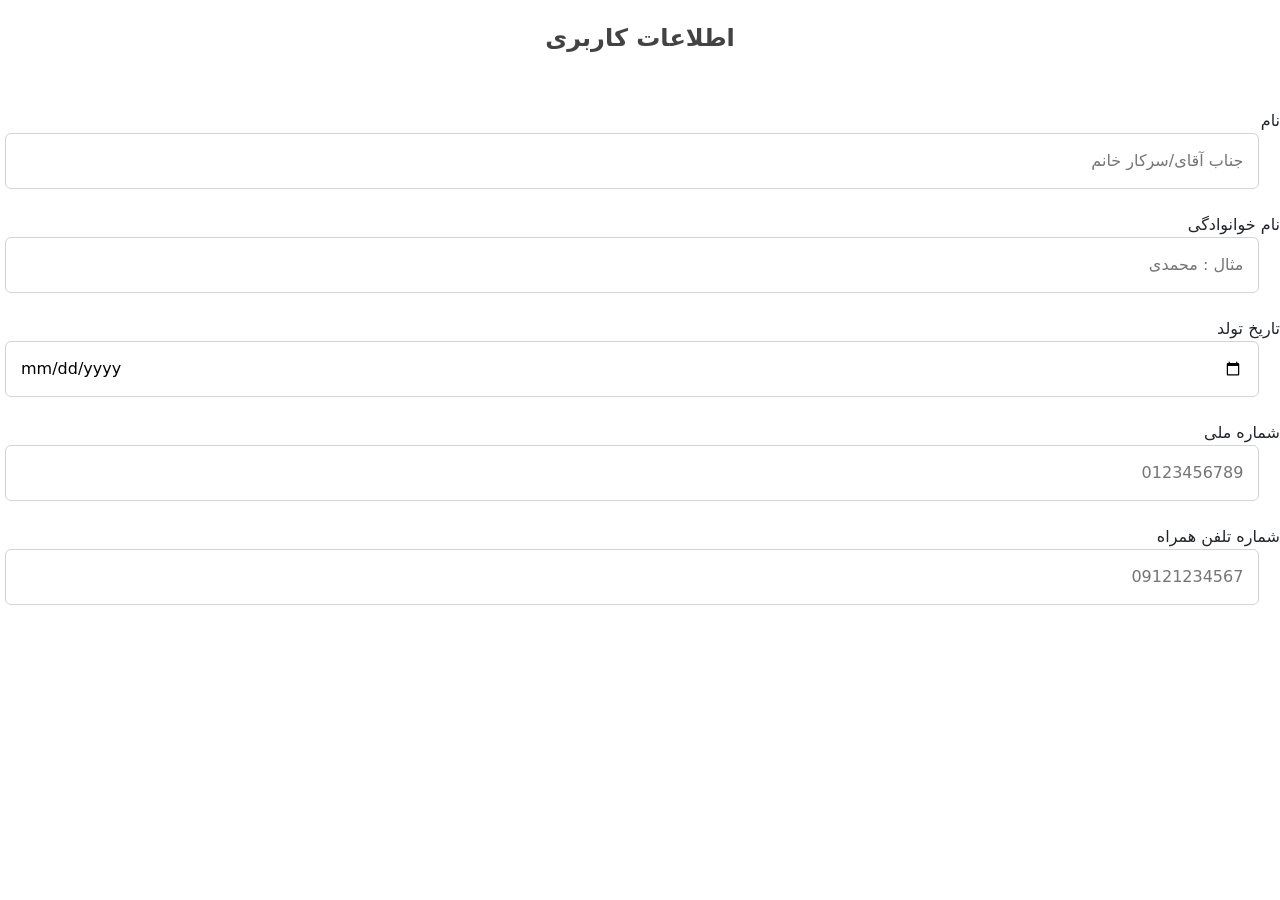
<file: ek.html>
<!DOCTYPE html>
<html>
<head>
  <link rel="stylesheet" href="Style.css">
  <link rel="icon" href="https://encrypted-tbn0.gstatic.com/images?q=tbn:ANd9GcS9KPwzZ_kR2o37KOhPEPBbx8H2edkI_36AkjOvDMjIQQ&s">
  <title> اطلاعات کاربری</title>
  <!-- bootstrap -->
       <link href="https://cdn.jsdelivr.net/npm/bootstrap@5.3.8/dist/css/bootstrap.min.css" rel="stylesheet" integrity="sha384-sRIl4kxILFvY47J16cr9ZwB07vP4J8+LH7qKQnuqkuIAvNWLzeN8tE5YBujZqJLB" crossorigin="anonymous">
<script src="https://cdn.jsdelivr.net/npm/@popperjs/core@2.11.8/dist/umd/popper.min.js" integrity="sha384-I7E8VVD/ismYTF4hNIPjVp/Zjvgyol6VFvRkX/vR+Vc4jQkC+hVqc2pM8ODewa9r" crossorigin="anonymous"></script>
<script src="https://cdn.jsdelivr.net/npm/bootstrap@5.3.8/dist/js/bootstrap.min.js" integrity="sha384-G/EV+4j2dNv+tEPo3++6LCgdCROaejBqfUeNjuKAiuXbjrxilcCdDz6ZAVfHWe1Y" crossorigin="anonymous"></script>
<!-- ! -->
  <meta charset="UTF-8">
    <meta name="viewport" content="width=device-width, initial-scale=1.0" />
  <meta name="description" content="اپلیکیشن هدا">
</head>
<body>
<br>
<h4 style="text-align: center; font-weight: 700;color: rgb(67, 67, 67);">اطلاعات کاربری</h4>
<br>
<br>
<label class="g1">نام </label>
<br>
<input  class="inp1"  placeholder="جناب آقای/سرکار خانم" type="text" maxlength="100" >
<br>
<br>
<label class="g1">نام خوانوادگی</label>
<br>
<input class="inp1" type="text" maxlength="100" placeholder="مثال : محمدی">
<br>
<br>
<label class="g1">تاریخ تولد</label>
<br>
<input class="inp1" type="date" style="text-align: left;">
<br>
<br>
<label class="g1">شماره ملی</label>
<br>
<input class="inp1" type="text" maxlength="10" placeholder="0123456789">
<br>
<br>
<label class="g1">شماره تلفن همراه</label>
<br>
<input class="inp1" type="tel" maxlength="11" placeholder="09121234567">
</body>
</html>
</file>
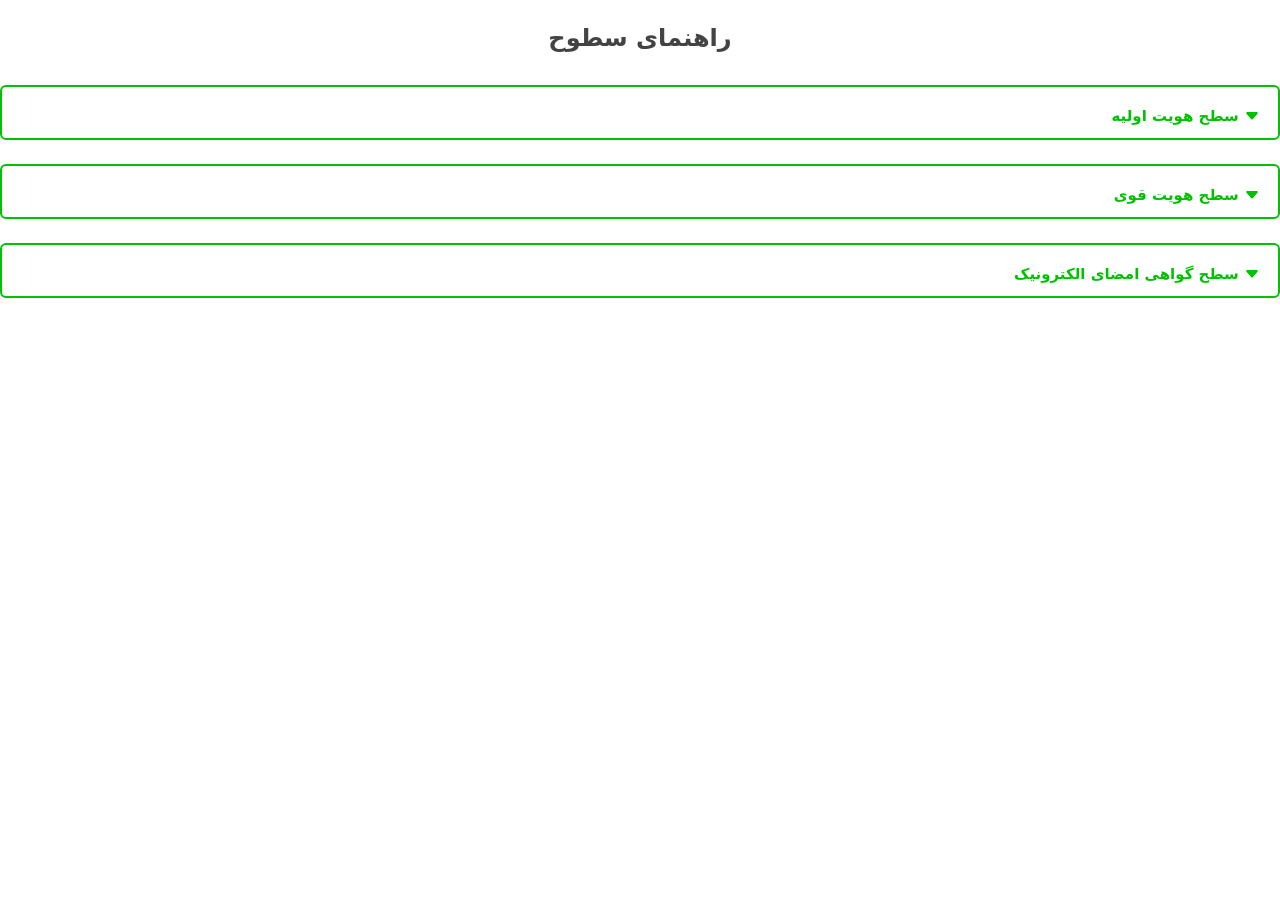
<file: rahnam.html>
<!DOCTYPE html>
<html>
<head>
  <link rel="stylesheet" href="Style.css">
  <link rel="icon" href="https://encrypted-tbn0.gstatic.com/images?q=tbn:ANd9GcS9KPwzZ_kR2o37KOhPEPBbx8H2edkI_36AkjOvDMjIQQ&s">
  <title> راهنمای سطوح</title>
  <!-- bootstrap -->
       <link href="https://cdn.jsdelivr.net/npm/bootstrap@5.3.8/dist/css/bootstrap.min.css" rel="stylesheet" integrity="sha384-sRIl4kxILFvY47J16cr9ZwB07vP4J8+LH7qKQnuqkuIAvNWLzeN8tE5YBujZqJLB" crossorigin="anonymous">
<script src="https://cdn.jsdelivr.net/npm/@popperjs/core@2.11.8/dist/umd/popper.min.js" integrity="sha384-I7E8VVD/ismYTF4hNIPjVp/Zjvgyol6VFvRkX/vR+Vc4jQkC+hVqc2pM8ODewa9r" crossorigin="anonymous"></script>
<script src="https://cdn.jsdelivr.net/npm/bootstrap@5.3.8/dist/js/bootstrap.min.js" integrity="sha384-G/EV+4j2dNv+tEPo3++6LCgdCROaejBqfUeNjuKAiuXbjrxilcCdDz6ZAVfHWe1Y" crossorigin="anonymous"></script>
<!-- ! -->
  <meta charset="UTF-8">
    <meta name="viewport" content="width=device-width, initial-scale=1.0" />
  <meta name="description" content="اپلیکیشن هدا">
</head>
<body>
<br>
<h4 style="text-align: center; font-weight: 700;color: rgb(67, 67, 67);"> راهنمای سطوح</h4>
<br>
<!-- <h2>Animated Accordion</h2>
<p>Click on the buttons to open the collapsible content.</p> -->

<button class="accordion"> سطح هویت اولیه <svg xmlns="http://www.w3.org/2000/svg" width="16" height="16" fill="currentColor" class="bi bi-caret-down-fill" viewBox="0 0 16 16">
  <path d="M7.247 11.14 2.451 5.658C1.885 5.013 2.345 4 3.204 4h9.592a1 1 0 0 1 .753 1.659l-4.796 5.48a1 1 0 0 1-1.506 0z"/>
</svg></button>
<div class="panel">
  <p>اگر پذیرنده اعتبار سنجی شهروند را تا سطح هویت اولیه در خواست کند با وارد کردن اقلام هویتی و تطبیق آن با اطلاعات ثبت احوال و همچنین تایید مالکیت شماره تلفن همراه شهروند این سطح از احراز انجام می شود</p>
</div>
<br>

<button class="accordion"> سطح هویت قوی <svg xmlns="http://www.w3.org/2000/svg" width="16" height="16" fill="currentColor" class="bi bi-caret-down-fill" viewBox="0 0 16 16">
  <path d="M7.247 11.14 2.451 5.658C1.885 5.013 2.345 4 3.204 4h9.592a1 1 0 0 1 .753 1.659l-4.796 5.48a1 1 0 0 1-1.506 0z"/>
</svg></button>

<div class="panel">
  <p>اگر پذیرنده ای اعتبار سنجی تا سطح احراز هویت قوی را بخواهد، در ابتدا تصویر شهروند گرفته میشود و پس از آن با پایگاه داده ثبت احوال تطابق داده میشود پس از انجام این سطح، شهروند میتواند ادامه فرایندی را که در سایت یا اپلیکیشن پذیرنده نیاز به این سطح داشته را انجام دهد.</p>
  <p>توجه داشته باشید که برای انجام این سطح از احراز تنها یکبار پرداخت کافی است و اگر برنامه حذف شود نیاز به پرداخت مجدد نیست</p>
  <p>:شرایط تصویر برداری</p>
  <p>بدون آرایش </p>
  <p>نمایش گردی کامل صورت شامل گوشه ابروها ،چانه گونه ها و پیشانی</p>
  <p>بدون عینک طبی یا آفتابی و کلاه</p>
</div>
<br>
<button class="accordion"> سطح گواهی امضای الکترونیک <svg xmlns="http://www.w3.org/2000/svg" width="16" height="16" fill="currentColor" class="bi bi-caret-down-fill" viewBox="0 0 16 16">
  <path d="M7.247 11.14 2.451 5.658C1.885 5.013 2.345 4 3.204 4h9.592a1 1 0 0 1 .753 1.659l-4.796 5.48a1 1 0 0 1-1.506 0z"/>
</svg></button>
<div class="panel">
  <p>در صورتی که نیاز است شهروند برای پذیرنده سند یا قرار دادی را امضا کند .

نیاز به صدور گواهی امضای دیجیتال میباشد، در این خصوص نیاز به احراز در این سطح است. توجه داشته باشید که برای انجام این سطح از احراز باید پرداخت انجام شود و با حذف نرم افزار یا اطلاعات آن باید پرداخت انجام شده و گواهی امضا مجدد صادر شود</p>
</div>
<script>
var acc = document.getElementsByClassName("accordion");
var i;

for (i = 0; i < acc.length; i++) {
  acc[i].addEventListener("click", function() {
    this.classList.toggle("active");
    var panel = this.nextElementSibling;
    if (panel.style.maxHeight) {
      panel.style.maxHeight = null;
    } else {
      panel.style.maxHeight = panel.scrollHeight + "px";
    } 
  });
}
</script>
</body>
</html>
</file>
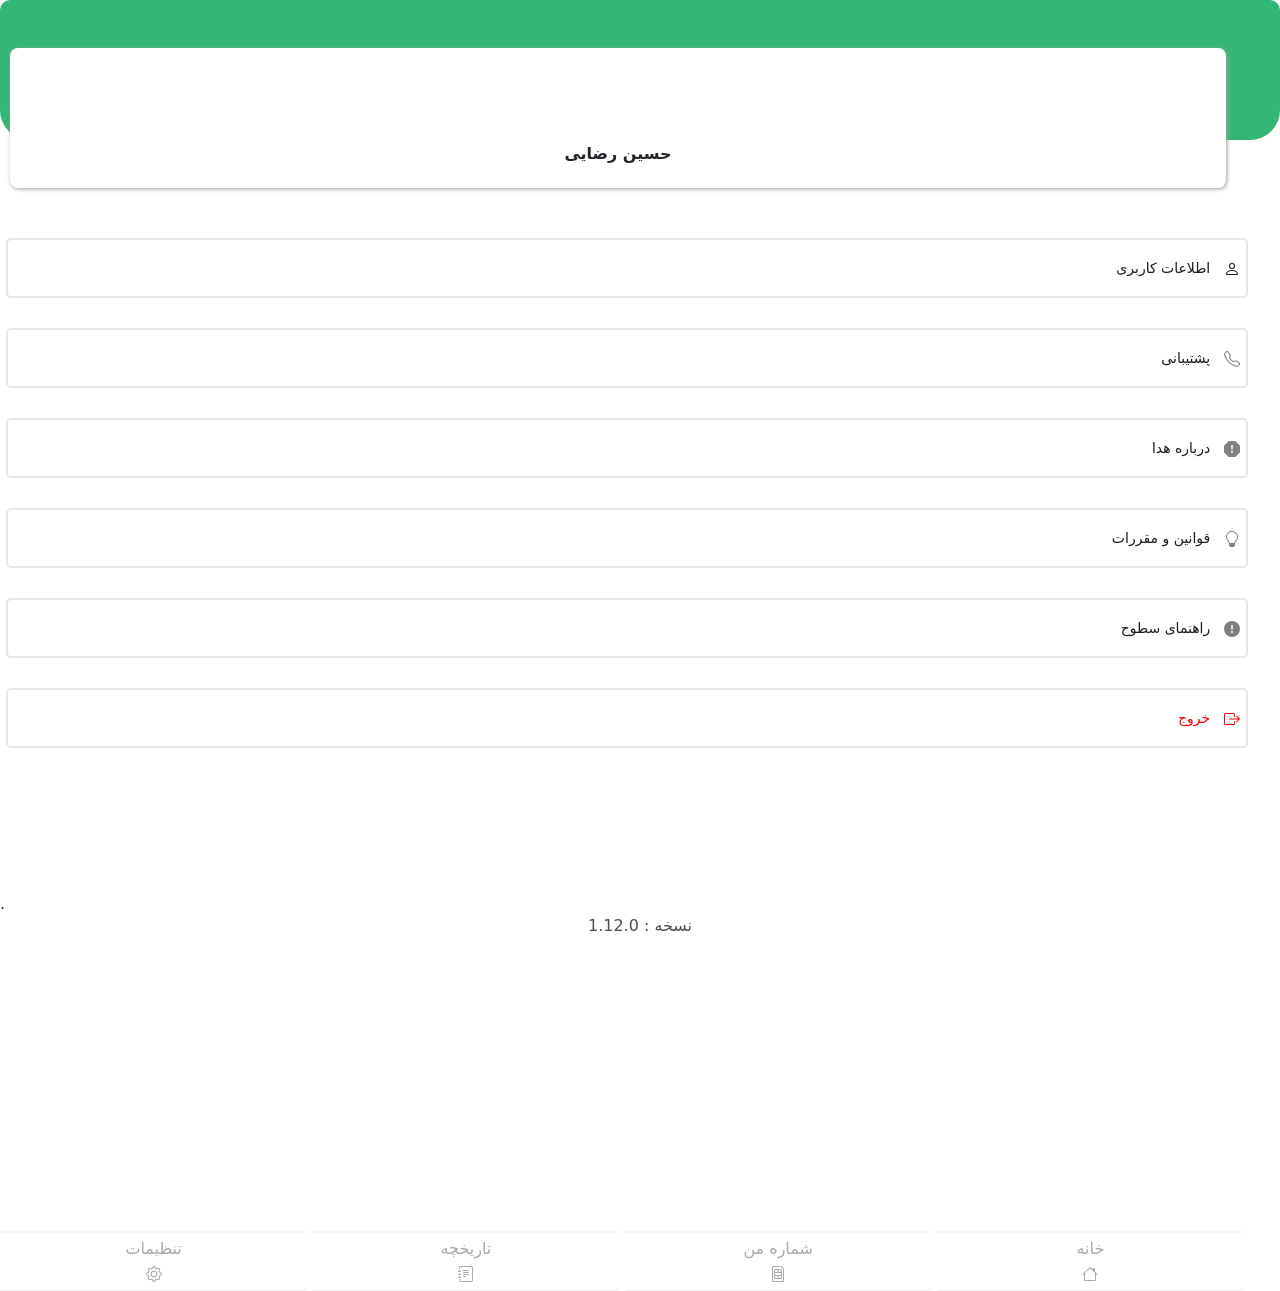
<file: seet.html>
<!DOCTYPE html>
<html>
<head>
  <link rel="stylesheet" href="Style.css">
  <link rel="icon" href="https://encrypted-tbn0.gstatic.com/images?q=tbn:ANd9GcS9KPwzZ_kR2o37KOhPEPBbx8H2edkI_36AkjOvDMjIQQ&s">
  <title> Hoda </title>
  <!-- bootstrap -->
       <link href="https://cdn.jsdelivr.net/npm/bootstrap@5.3.8/dist/css/bootstrap.min.css" rel="stylesheet" integrity="sha384-sRIl4kxILFvY47J16cr9ZwB07vP4J8+LH7qKQnuqkuIAvNWLzeN8tE5YBujZqJLB" crossorigin="anonymous">
<script src="https://cdn.jsdelivr.net/npm/@popperjs/core@2.11.8/dist/umd/popper.min.js" integrity="sha384-I7E8VVD/ismYTF4hNIPjVp/Zjvgyol6VFvRkX/vR+Vc4jQkC+hVqc2pM8ODewa9r" crossorigin="anonymous"></script>
<script src="https://cdn.jsdelivr.net/npm/bootstrap@5.3.8/dist/js/bootstrap.min.js" integrity="sha384-G/EV+4j2dNv+tEPo3++6LCgdCROaejBqfUeNjuKAiuXbjrxilcCdDz6ZAVfHWe1Y" crossorigin="anonymous"></script>
<!-- ! -->
  <meta charset="UTF-8">
    <meta name="viewport" content="width=device-width, initial-scale=1.0" />
  <meta name="description" content="اپلیکیشن هدا">
</head>
<body>
<div class="div1"> 
    <br>
    <br>
    <div class="div2">
        <br>
        <br>
        <br>
        <br>
    <h4 class="text11">
        حسین رضایی 
    </h4>
    <br>
    </div>
    <button class="btn7"><a style="outline: none; text-decoration: none; color: rgb(27, 27, 27);" href="ek.html">اطلاعات کاربری &nbsp; </a><svg   xmlns="http://www.w3.org/2000/svg" width="16" height="16" fill="currentColor" class="bi bi-person" viewBox="0 0 16 16">
  <path d="M8 8a3 3 0 1 0 0-6 3 3 0 0 0 0 6m2-3a2 2 0 1 1-4 0 2 2 0 0 1 4 0m4 8c0 1-1 1-1 1H3s-1 0-1-1 1-4 6-4 6 3 6 4m-1-.004c-.001-.246-.154-.986-.832-1.664C11.516 10.68 10.289 10 8 10s-3.516.68-4.168 1.332c-.678.678-.83 1.418-.832 1.664z"/>
</svg></button>
    <br>
    <button class="btn6"><a style="outline: none; text-decoration: none; color: rgb(27, 27, 27);" href="psh.html">پشتیبانی &nbsp; </a><svg style="color: rgb(128, 127, 127);" xmlns="http://www.w3.org/2000/svg" width="16" height="16" fill="currentColor" class="bi bi-telephone" viewBox="0 0 16 16">
  <path d="M3.654 1.328a.678.678 0 0 0-1.015-.063L1.605 2.3c-.483.484-.661 1.169-.45 1.77a17.6 17.6 0 0 0 4.168 6.608 17.6 17.6 0 0 0 6.608 4.168c.601.211 1.286.033 1.77-.45l1.034-1.034a.678.678 0 0 0-.063-1.015l-2.307-1.794a.68.68 0 0 0-.58-.122l-2.19.547a1.75 1.75 0 0 1-1.657-.459L5.482 8.062a1.75 1.75 0 0 1-.46-1.657l.548-2.19a.68.68 0 0 0-.122-.58zM1.884.511a1.745 1.745 0 0 1 2.612.163L6.29 2.98c.329.423.445.974.315 1.494l-.547 2.19a.68.68 0 0 0 .178.643l2.457 2.457a.68.68 0 0 0 .644.178l2.189-.547a1.75 1.75 0 0 1 1.494.315l2.306 1.794c.829.645.905 1.87.163 2.611l-1.034 1.034c-.74.74-1.846 1.065-2.877.702a18.6 18.6 0 0 1-7.01-4.42 18.6 18.6 0 0 1-4.42-7.009c-.362-1.03-.037-2.137.703-2.877z"/>
</svg></button>
    <br>
    <button class="btn6"><a style="outline: none; text-decoration: none; color: rgb(27, 27, 27);" href="darhoda.html">درباره هدا &nbsp;</a> <svg style="color: rgb(128, 127, 127);" xmlns="http://www.w3.org/2000/svg" width="16" height="16" fill="currentColor" class="bi bi-exclamation-octagon-fill" viewBox="0 0 16 16">
  <path d="M11.46.146A.5.5 0 0 0 11.107 0H4.893a.5.5 0 0 0-.353.146L.146 4.54A.5.5 0 0 0 0 4.893v6.214a.5.5 0 0 0 .146.353l4.394 4.394a.5.5 0 0 0 .353.146h6.214a.5.5 0 0 0 .353-.146l4.394-4.394a.5.5 0 0 0 .146-.353V4.893a.5.5 0 0 0-.146-.353zM8 4c.535 0 .954.462.9.995l-.35 3.507a.552.552 0 0 1-1.1 0L7.1 4.995A.905.905 0 0 1 8 4m.002 6a1 1 0 1 1 0 2 1 1 0 0 1 0-2"/>
</svg></button>
    <br>
    <button class="btn6"><a style="outline: none; text-decoration: none; color: rgb(27, 27, 27);" href="ghm.html">قوانین و مقررات &nbsp; </a><svg style="color: rgb(128, 127, 127);" xmlns="http://www.w3.org/2000/svg" width="16" height="16" fill="currentColor" class="bi bi-lightbulb" viewBox="0 0 16 16">
  <path d="M2 6a6 6 0 1 1 10.174 4.31c-.203.196-.359.4-.453.619l-.762 1.769A.5.5 0 0 1 10.5 13a.5.5 0 0 1 0 1 .5.5 0 0 1 0 1l-.224.447a1 1 0 0 1-.894.553H6.618a1 1 0 0 1-.894-.553L5.5 15a.5.5 0 0 1 0-1 .5.5 0 0 1 0-1 .5.5 0 0 1-.46-.302l-.761-1.77a2 2 0 0 0-.453-.618A5.98 5.98 0 0 1 2 6m6-5a5 5 0 0 0-3.479 8.592c.263.254.514.564.676.941L5.83 12h4.342l.632-1.467c.162-.377.413-.687.676-.941A5 5 0 0 0 8 1"/>
</svg></button>
    <br>
    <button class="btn6"><a style="outline: none; text-decoration: none; color: rgb(27, 27, 27);" href="rahnam.html">راهنمای سطوح &nbsp;</a> <svg style="color: rgb(128, 127, 127);" xmlns="http://www.w3.org/2000/svg" width="16" height="16" fill="currentColor" class="bi bi-exclamation-circle-fill" viewBox="0 0 16 16">
  <path d="M16 8A8 8 0 1 1 0 8a8 8 0 0 1 16 0M8 4a.905.905 0 0 0-.9.995l.35 3.507a.552.552 0 0 0 1.1 0l.35-3.507A.905.905 0 0 0 8 4m.002 6a1 1 0 1 0 0 2 1 1 0 0 0 0-2"/>
</svg></button>
    <br>
    <button class="btn8">خروج &nbsp; <svg xmlns="http://www.w3.org/2000/svg" width="16" height="16" fill="currentColor" class="bi bi-box-arrow-right" viewBox="0 0 16 16">
  <path fill-rule="evenodd" d="M10 12.5a.5.5 0 0 1-.5.5h-8a.5.5 0 0 1-.5-.5v-9a.5.5 0 0 1 .5-.5h8a.5.5 0 0 1 .5.5v2a.5.5 0 0 0 1 0v-2A1.5 1.5 0 0 0 9.5 2h-8A1.5 1.5 0 0 0 0 3.5v9A1.5 1.5 0 0 0 1.5 14h8a1.5 1.5 0 0 0 1.5-1.5v-2a.5.5 0 0 0-1 0z"/>
  <path fill-rule="evenodd" d="M15.854 8.354a.5.5 0 0 0 0-.708l-3-3a.5.5 0 0 0-.708.708L14.293 7.5H5.5a.5.5 0 0 0 0 1h8.793l-2.147 2.146a.5.5 0 0 0 .708.708z"/>
</svg></button>
    <br>
    <br>
    <br>
    <br>
    <br>
    <br>
    <br>.

    <h6 style="text-align: center;color: rgb(78, 78, 78);"><span>1.12.0</span> : نسخه  </h6>
    <br>
    <br>
    <br>
    <br>
    <br>
    <br>
    <br>
    <br>
    <br>
    <br>
    <br>
    <br>
   <div class="div3">
</svg></button>
<button class="btn1"><a class="a1" href="seet.html" style="outline: none; text-decoration: none; color: rgb(169, 169, 169);">تنظیمات</a> <br> <svg xmlns="http://www.w3.org/2000/svg" width="16" height="16" fill="currentColor" class="bi bi-gear" viewBox="0 0 16 16">
  <path d="M8 4.754a3.246 3.246 0 1 0 0 6.492 3.246 3.246 0 0 0 0-6.492M5.754 8a2.246 2.246 0 1 1 4.492 0 2.246 2.246 0 0 1-4.492 0"/>
  <path d="M9.796 1.343c-.527-1.79-3.065-1.79-3.592 0l-.094.319a.873.873 0 0 1-1.255.52l-.292-.16c-1.64-.892-3.433.902-2.54 2.541l.159.292a.873.873 0 0 1-.52 1.255l-.319.094c-1.79.527-1.79 3.065 0 3.592l.319.094a.873.873 0 0 1 .52 1.255l-.16.292c-.892 1.64.901 3.434 2.541 2.54l.292-.159a.873.873 0 0 1 1.255.52l.094.319c.527 1.79 3.065 1.79 3.592 0l.094-.319a.873.873 0 0 1 1.255-.52l.292.16c1.64.893 3.434-.902 2.54-2.541l-.159-.292a.873.873 0 0 1 .52-1.255l.319-.094c1.79-.527 1.79-3.065 0-3.592l-.319-.094a.873.873 0 0 1-.52-1.255l.16-.292c.893-1.64-.902-3.433-2.541-2.54l-.292.159a.873.873 0 0 1-1.255-.52zm-2.633.283c.246-.835 1.428-.835 1.674 0l.094.319a1.873 1.873 0 0 0 2.693 1.115l.291-.16c.764-.415 1.6.42 1.184 1.185l-.159.292a1.873 1.873 0 0 0 1.116 2.692l.318.094c.835.246.835 1.428 0 1.674l-.319.094a1.873 1.873 0 0 0-1.115 2.693l.16.291c.415.764-.42 1.6-1.185 1.184l-.291-.159a1.873 1.873 0 0 0-2.693 1.116l-.094.318c-.246.835-1.428.835-1.674 0l-.094-.319a1.873 1.873 0 0 0-2.692-1.115l-.292.16c-.764.415-1.6-.42-1.184-1.185l.159-.291A1.873 1.873 0 0 0 1.945 8.93l-.319-.094c-.835-.246-.835-1.428 0-1.674l.319-.094A1.873 1.873 0 0 0 3.06 4.377l-.16-.292c-.415-.764.42-1.6 1.185-1.184l.292.159a1.873 1.873 0 0 0 2.692-1.115z"/>
</svg></button>
<button class="btn1"><a class="a1" href="tarikhcheh.html" style="outline: none; text-decoration: none; color: rgb(169, 169, 169);">تاریخچه</a> <br><svg xmlns="http://www.w3.org/2000/svg" width="16" height="16" fill="currentColor" class="bi bi-journal-text" viewBox="0 0 16 16">
  <path d="M5 10.5a.5.5 0 0 1 .5-.5h2a.5.5 0 0 1 0 1h-2a.5.5 0 0 1-.5-.5m0-2a.5.5 0 0 1 .5-.5h5a.5.5 0 0 1 0 1h-5a.5.5 0 0 1-.5-.5m0-2a.5.5 0 0 1 .5-.5h5a.5.5 0 0 1 0 1h-5a.5.5 0 0 1-.5-.5m0-2a.5.5 0 0 1 .5-.5h5a.5.5 0 0 1 0 1h-5a.5.5 0 0 1-.5-.5"/>
  <path d="M3 0h10a2 2 0 0 1 2 2v12a2 2 0 0 1-2 2H3a2 2 0 0 1-2-2v-1h1v1a1 1 0 0 0 1 1h10a1 1 0 0 0 1-1V2a1 1 0 0 0-1-1H3a1 1 0 0 0-1 1v1H1V2a2 2 0 0 1 2-2"/>
  <path d="M1 5v-.5a.5.5 0 0 1 1 0V5h.5a.5.5 0 0 1 0 1h-2a.5.5 0 0 1 0-1zm0 3v-.5a.5.5 0 0 1 1 0V8h.5a.5.5 0 0 1 0 1h-2a.5.5 0 0 1 0-1zm0 3v-.5a.5.5 0 0 1 1 0v.5h.5a.5.5 0 0 1 0 1h-2a.5.5 0 0 1 0-1z"/>
</svg></button>
<button class="btn1"><a class="a1" href="sh_sim.html" style="outline: none; text-decoration: none; color: rgb(169, 169, 169);">شماره من </a><br><svg xmlns="http://www.w3.org/2000/svg" width="16" height="16" fill="currentColor" class="bi bi-sim" viewBox="0 0 16 16">
  <path d="M2 1.5A1.5 1.5 0 0 1 3.5 0h7.086a1.5 1.5 0 0 1 1.06.44l1.915 1.914A1.5 1.5 0 0 1 14 3.414V14.5a1.5 1.5 0 0 1-1.5 1.5h-9A1.5 1.5 0 0 1 2 14.5zM3.5 1a.5.5 0 0 0-.5.5v13a.5.5 0 0 0 .5.5h9a.5.5 0 0 0 .5-.5V3.414a.5.5 0 0 0-.146-.353l-1.915-1.915A.5.5 0 0 0 10.586 1z"/>
  <path d="M5.5 4a.5.5 0 0 0-.5.5V6h2.5V4zm3 0v2H11V4.5a.5.5 0 0 0-.5-.5zM11 7H5v2h6zm0 3H8.5v2h2a.5.5 0 0 0 .5-.5zm-3.5 2v-2H5v1.5a.5.5 0 0 0 .5.5zM4 4.5A1.5 1.5 0 0 1 5.5 3h5A1.5 1.5 0 0 1 12 4.5v7a1.5 1.5 0 0 1-1.5 1.5h-5A1.5 1.5 0 0 1 4 11.5z"/>
</svg></button>
<button class="btn1"><a class="a1" href="index.html" style="outline: none; text-decoration: none; color: rgb(169, 169, 169);">خانه</a> <br><svg xmlns="http://www.w3.org/2000/svg" width="16" height="16" fill="currentColor" class="bi bi-house" viewBox="0 0 16 16">
  <path d="M8.707 1.5a1 1 0 0 0-1.414 0L.646 8.146a.5.5 0 0 0 .708.708L2 8.207V13.5A1.5 1.5 0 0 0 3.5 15h9a1.5 1.5 0 0 0 1.5-1.5V8.207l.646.647a.5.5 0 0 0 .708-.708L13 5.793V2.5a.5.5 0 0 0-.5-.5h-1a.5.5 0 0 0-.5.5v1.293zM13 7.207V13.5a.5.5 0 0 1-.5.5h-9a.5.5 0 0 1-.5-.5V7.207l5-5z"/>
</svg></button>
</div>
</div>

</body>
</html>
</file>
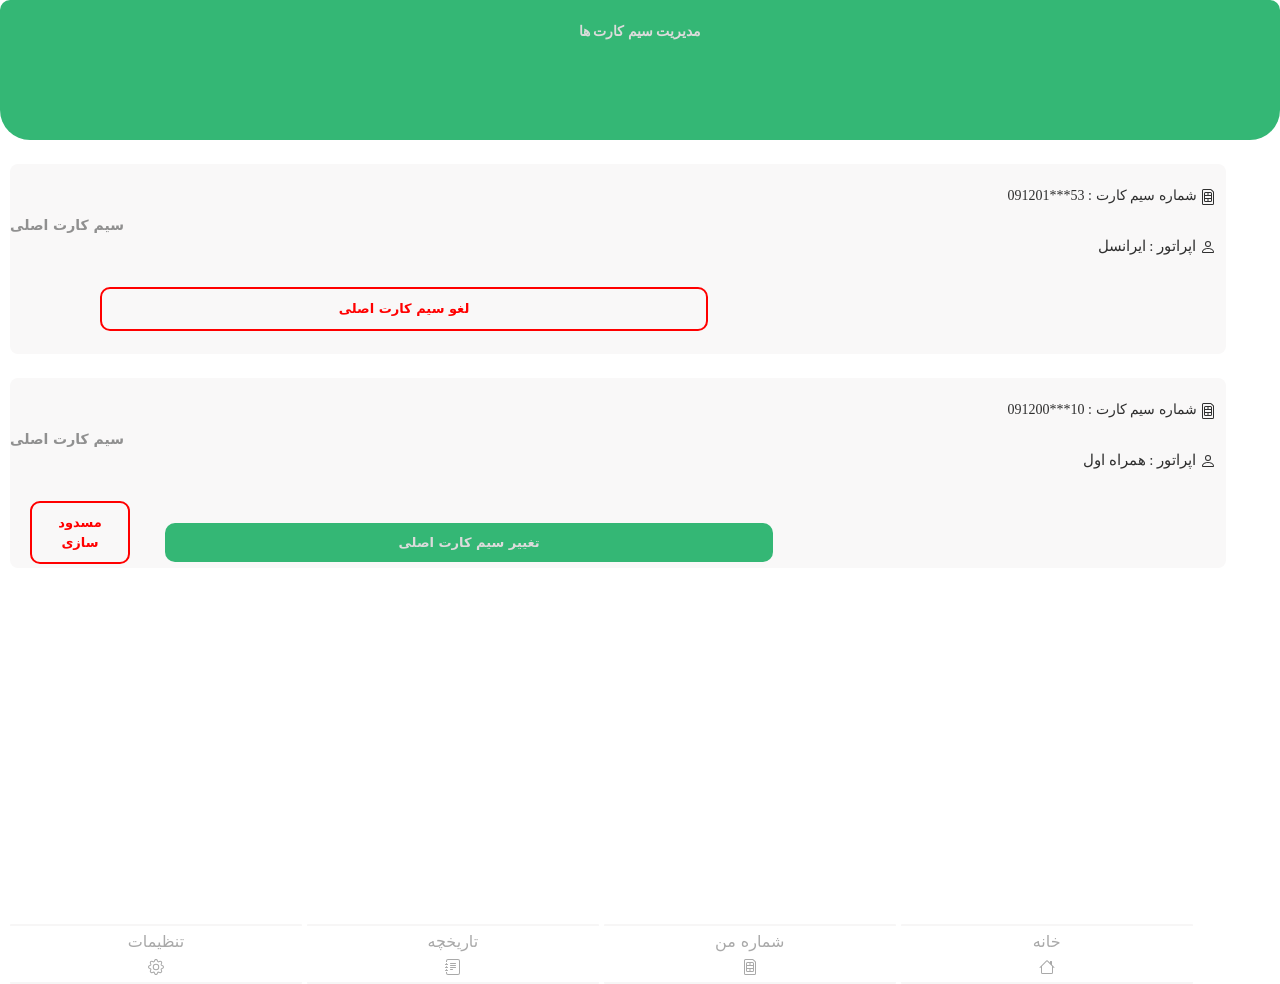
<file: sh_sim.html>
<!DOCTYPE html>
<html>
<head>
  <link rel="stylesheet" href="Style.css">
  <link rel="icon" href="https://encrypted-tbn0.gstatic.com/images?q=tbn:ANd9GcS9KPwzZ_kR2o37KOhPEPBbx8H2edkI_36AkjOvDMjIQQ&s">
  <title> شماره من </title>
  <!-- bootstrap -->
       <link href="https://cdn.jsdelivr.net/npm/bootstrap@5.3.8/dist/css/bootstrap.min.css" rel="stylesheet" integrity="sha384-sRIl4kxILFvY47J16cr9ZwB07vP4J8+LH7qKQnuqkuIAvNWLzeN8tE5YBujZqJLB" crossorigin="anonymous">
<script src="https://cdn.jsdelivr.net/npm/@popperjs/core@2.11.8/dist/umd/popper.min.js" integrity="sha384-I7E8VVD/ismYTF4hNIPjVp/Zjvgyol6VFvRkX/vR+Vc4jQkC+hVqc2pM8ODewa9r" crossorigin="anonymous"></script>
<script src="https://cdn.jsdelivr.net/npm/bootstrap@5.3.8/dist/js/bootstrap.min.js" integrity="sha384-G/EV+4j2dNv+tEPo3++6LCgdCROaejBqfUeNjuKAiuXbjrxilcCdDz6ZAVfHWe1Y" crossorigin="anonymous"></script>
<!-- ! -->
  <meta charset="UTF-8">
    <meta name="viewport" content="width=device-width, initial-scale=1.0" />
  <meta name="description" content="اپلیکیشن هدا">
</head>
<div class="div1"> 
    <br>
    <h6 class="text6">مدیریت سیم کارت ها </h6>
</div>
<body>
    <br>
<div class="div4">
<br>
<h6 class="text7"> <span>091201***53</span> : شماره سیم کارت <svg xmlns="http://www.w3.org/2000/svg" width="16" height="16" fill="currentColor" class="bi bi-sim" viewBox="0 0 16 16">
  <path d="M2 1.5A1.5 1.5 0 0 1 3.5 0h7.086a1.5 1.5 0 0 1 1.06.44l1.915 1.914A1.5 1.5 0 0 1 14 3.414V14.5a1.5 1.5 0 0 1-1.5 1.5h-9A1.5 1.5 0 0 1 2 14.5zM3.5 1a.5.5 0 0 0-.5.5v13a.5.5 0 0 0 .5.5h9a.5.5 0 0 0 .5-.5V3.414a.5.5 0 0 0-.146-.353l-1.915-1.915A.5.5 0 0 0 10.586 1z"/>
  <path d="M5.5 4a.5.5 0 0 0-.5.5V6h2.5V4zm3 0v2H11V4.5a.5.5 0 0 0-.5-.5zM11 7H5v2h6zm0 3H8.5v2h2a.5.5 0 0 0 .5-.5zm-3.5 2v-2H5v1.5a.5.5 0 0 0 .5.5zM4 4.5A1.5 1.5 0 0 1 5.5 3h5A1.5 1.5 0 0 1 12 4.5v7a1.5 1.5 0 0 1-1.5 1.5h-5A1.5 1.5 0 0 1 4 11.5z"/>
</svg></h6><span style="color: rgb(144, 144, 144); font-weight: 700;font-size: 14px;">سیم کارت اصلی</span>
<br>
<h6 class="text8"><span>اپراتور</span> : ایرانسل <svg xmlns="http://www.w3.org/2000/svg" width="16" height="16" fill="currentColor" class="bi bi-person" viewBox="0 0 16 16">
  <path d="M8 8a3 3 0 1 0 0-6 3 3 0 0 0 0 6m2-3a2 2 0 1 1-4 0 2 2 0 0 1 4 0m4 8c0 1-1 1-1 1H3s-1 0-1-1 1-4 6-4 6 3 6 4m-1-.004c-.001-.246-.154-.986-.832-1.664C11.516 10.68 10.289 10 8 10s-3.516.68-4.168 1.332c-.678.678-.83 1.418-.832 1.664z"/>
</svg></h6>
<br>
<!-- Button trigger modal -->
<button class="btn2" type="button" class="btn btn-primary" data-bs-toggle="modal" data-bs-target="#staticBackdrop">
  لغو سیم کارت اصلی
</button>
<!-- Start Modal -->
<div class="modal fade" id="staticBackdrop" data-bs-backdrop="static" data-bs-keyboard="false" tabindex="-1" aria-labelledby="staticBackdropLabel" aria-hidden="true">
  <div class="modal-dialog">
    <div class="modal-content">
      <div class="modal-header">
        <h1 class="modal-title fs-5" id="staticBackdropLabel">توجه</h1>
        <button type="button" class="btn-close" data-bs-dismiss="modal" aria-label="Close"></button>
      </div>
      <div class="modal-body">
        آیا از لغو سیم کارت خود اطمینان دارید؟
      </div>
      <div class="modal-footer"> 
        <button type="button" class="btn btn-danger" data-bs-dismiss="modal">خیر</button>
        <button type="button" class="btn btn-success">بله</button>
      </div>
    </div>
  </div>
</div>
<!-- <button class="btn2">لغو سیم کارت اصلی</button> -->
<!-- end Modal -->
</div>
<br>
<div class="div5">
<br>
<h6 class="text7"> <span>091200***10</span> : شماره سیم کارت <svg xmlns="http://www.w3.org/2000/svg" width="16" height="16" fill="currentColor" class="bi bi-sim" viewBox="0 0 16 16">
  <path d="M2 1.5A1.5 1.5 0 0 1 3.5 0h7.086a1.5 1.5 0 0 1 1.06.44l1.915 1.914A1.5 1.5 0 0 1 14 3.414V14.5a1.5 1.5 0 0 1-1.5 1.5h-9A1.5 1.5 0 0 1 2 14.5zM3.5 1a.5.5 0 0 0-.5.5v13a.5.5 0 0 0 .5.5h9a.5.5 0 0 0 .5-.5V3.414a.5.5 0 0 0-.146-.353l-1.915-1.915A.5.5 0 0 0 10.586 1z"/>
  <path d="M5.5 4a.5.5 0 0 0-.5.5V6h2.5V4zm3 0v2H11V4.5a.5.5 0 0 0-.5-.5zM11 7H5v2h6zm0 3H8.5v2h2a.5.5 0 0 0 .5-.5zm-3.5 2v-2H5v1.5a.5.5 0 0 0 .5.5zM4 4.5A1.5 1.5 0 0 1 5.5 3h5A1.5 1.5 0 0 1 12 4.5v7a1.5 1.5 0 0 1-1.5 1.5h-5A1.5 1.5 0 0 1 4 11.5z"/>
</svg></h6><span style="color: rgb(144, 144, 144); font-weight: 700;font-size: 14px;">سیم کارت اصلی</span>
<br>
<h6 class="text8"><span>اپراتور</span> : همراه اول <svg xmlns="http://www.w3.org/2000/svg" width="16" height="16" fill="currentColor" class="bi bi-person" viewBox="0 0 16 16">
  <path d="M8 8a3 3 0 1 0 0-6 3 3 0 0 0 0 6m2-3a2 2 0 1 1-4 0 2 2 0 0 1 4 0m4 8c0 1-1 1-1 1H3s-1 0-1-1 1-4 6-4 6 3 6 4m-1-.004c-.001-.246-.154-.986-.832-1.664C11.516 10.68 10.289 10 8 10s-3.516.68-4.168 1.332c-.678.678-.83 1.418-.832 1.664z"/>
</svg></h6>
<br>
<!-- Button trigger modal -->
<button class="btn3" type="button" class="btn btn-primary" data-bs-toggle="modal" data-bs-target="#ms">
  مسدود سازی
</button>

<!-- Modal -->
<div class="modal fade" id="ms" data-bs-backdrop="static" data-bs-keyboard="false" tabindex="-1" aria-labelledby="msLabel" aria-hidden="true">
  <div class="modal-dialog">
    <div class="modal-content">
      <div class="modal-header">
        <h1 class="modal-title fs-5" id="msLabel">توجه</h1>
        <button type="button" class="btn-close" data-bs-dismiss="modal" aria-label="Close"></button>
      </div>
      <div class="modal-body">
        شهروند گرامی آیا از درخواست مسدود سازی و سلب امتیاز سیم کارت مورد نظر اطمینان دارید؟
      </div>
      <div class="modal-footer">
        <button type="button" class="btn btn-danger" data-bs-dismiss="modal">خیر</button>
        <button type="button" class="btn btn-success">بله</button>
      </div>
    </div>
  </div>
</div>
<!-- <button class="btn3">مسدود سازی</button> -->
 <!-- Button trigger modal -->
<button class="btn4" type="button" class="btn btn-primary" data-bs-toggle="modal" data-bs-target="#tgh">
  تغییر سیم کارت اصلی
</button>

<!-- Modal -->
<div class="modal fade" id="tgh" data-bs-backdrop="static" data-bs-keyboard="false" tabindex="-1" aria-labelledby="tghLabel" aria-hidden="true">
  <div class="modal-dialog">
    <div class="modal-content">
      <div class="modal-header">
        <h1 class="modal-title fs-5" id="tghLabel">توجه</h1>
        <button type="button" class="btn-close" data-bs-dismiss="modal" aria-label="Close"></button>
      </div>
      <div class="modal-body">
        آیا از عملیات تغییر سیم کارت اصلی از شماره 53***091201 به شماره 10***091200 اطمینان دارید؟
      </div>
      <div class="modal-footer">
        <button type="button" class="btn btn-danger" data-bs-dismiss="modal">خیر</button>
        <button type="button" class="btn btn-success">بله</button>
      </div>
    </div>
  </div>
</div>
<!-- <button class="btn4">تغییر سیم کارت اصلی</button> -->
<br>
<br>
<br>
<br>
<br>
<br>
<br>
<br>
<br>
<br>
<br>
<br>
<br>
<br>
<br>
<br>
<div class="div3">
</svg></button>
<button class="btn1"><a class="a1" href="seet.html" style="outline: none; text-decoration: none; color: rgb(169, 169, 169);">تنظیمات</a> <br> <svg xmlns="http://www.w3.org/2000/svg" width="16" height="16" fill="currentColor" class="bi bi-gear" viewBox="0 0 16 16">
  <path d="M8 4.754a3.246 3.246 0 1 0 0 6.492 3.246 3.246 0 0 0 0-6.492M5.754 8a2.246 2.246 0 1 1 4.492 0 2.246 2.246 0 0 1-4.492 0"/>
  <path d="M9.796 1.343c-.527-1.79-3.065-1.79-3.592 0l-.094.319a.873.873 0 0 1-1.255.52l-.292-.16c-1.64-.892-3.433.902-2.54 2.541l.159.292a.873.873 0 0 1-.52 1.255l-.319.094c-1.79.527-1.79 3.065 0 3.592l.319.094a.873.873 0 0 1 .52 1.255l-.16.292c-.892 1.64.901 3.434 2.541 2.54l.292-.159a.873.873 0 0 1 1.255.52l.094.319c.527 1.79 3.065 1.79 3.592 0l.094-.319a.873.873 0 0 1 1.255-.52l.292.16c1.64.893 3.434-.902 2.54-2.541l-.159-.292a.873.873 0 0 1 .52-1.255l.319-.094c1.79-.527 1.79-3.065 0-3.592l-.319-.094a.873.873 0 0 1-.52-1.255l.16-.292c.893-1.64-.902-3.433-2.541-2.54l-.292.159a.873.873 0 0 1-1.255-.52zm-2.633.283c.246-.835 1.428-.835 1.674 0l.094.319a1.873 1.873 0 0 0 2.693 1.115l.291-.16c.764-.415 1.6.42 1.184 1.185l-.159.292a1.873 1.873 0 0 0 1.116 2.692l.318.094c.835.246.835 1.428 0 1.674l-.319.094a1.873 1.873 0 0 0-1.115 2.693l.16.291c.415.764-.42 1.6-1.185 1.184l-.291-.159a1.873 1.873 0 0 0-2.693 1.116l-.094.318c-.246.835-1.428.835-1.674 0l-.094-.319a1.873 1.873 0 0 0-2.692-1.115l-.292.16c-.764.415-1.6-.42-1.184-1.185l.159-.291A1.873 1.873 0 0 0 1.945 8.93l-.319-.094c-.835-.246-.835-1.428 0-1.674l.319-.094A1.873 1.873 0 0 0 3.06 4.377l-.16-.292c-.415-.764.42-1.6 1.185-1.184l.292.159a1.873 1.873 0 0 0 2.692-1.115z"/>
</svg></button>
<button class="btn1"><a class="a1" href="tarikhcheh.html" style="outline: none; text-decoration: none; color: rgb(169, 169, 169);">تاریخچه</a> <br><svg xmlns="http://www.w3.org/2000/svg" width="16" height="16" fill="currentColor" class="bi bi-journal-text" viewBox="0 0 16 16">
  <path d="M5 10.5a.5.5 0 0 1 .5-.5h2a.5.5 0 0 1 0 1h-2a.5.5 0 0 1-.5-.5m0-2a.5.5 0 0 1 .5-.5h5a.5.5 0 0 1 0 1h-5a.5.5 0 0 1-.5-.5m0-2a.5.5 0 0 1 .5-.5h5a.5.5 0 0 1 0 1h-5a.5.5 0 0 1-.5-.5m0-2a.5.5 0 0 1 .5-.5h5a.5.5 0 0 1 0 1h-5a.5.5 0 0 1-.5-.5"/>
  <path d="M3 0h10a2 2 0 0 1 2 2v12a2 2 0 0 1-2 2H3a2 2 0 0 1-2-2v-1h1v1a1 1 0 0 0 1 1h10a1 1 0 0 0 1-1V2a1 1 0 0 0-1-1H3a1 1 0 0 0-1 1v1H1V2a2 2 0 0 1 2-2"/>
  <path d="M1 5v-.5a.5.5 0 0 1 1 0V5h.5a.5.5 0 0 1 0 1h-2a.5.5 0 0 1 0-1zm0 3v-.5a.5.5 0 0 1 1 0V8h.5a.5.5 0 0 1 0 1h-2a.5.5 0 0 1 0-1zm0 3v-.5a.5.5 0 0 1 1 0v.5h.5a.5.5 0 0 1 0 1h-2a.5.5 0 0 1 0-1z"/>
</svg></button>
<button class="btn1"><a class="a1" href="sh_sim.html" style="outline: none; text-decoration: none; color: rgb(169, 169, 169);">شماره من </a><br><svg xmlns="http://www.w3.org/2000/svg" width="16" height="16" fill="currentColor" class="bi bi-sim" viewBox="0 0 16 16">
  <path d="M2 1.5A1.5 1.5 0 0 1 3.5 0h7.086a1.5 1.5 0 0 1 1.06.44l1.915 1.914A1.5 1.5 0 0 1 14 3.414V14.5a1.5 1.5 0 0 1-1.5 1.5h-9A1.5 1.5 0 0 1 2 14.5zM3.5 1a.5.5 0 0 0-.5.5v13a.5.5 0 0 0 .5.5h9a.5.5 0 0 0 .5-.5V3.414a.5.5 0 0 0-.146-.353l-1.915-1.915A.5.5 0 0 0 10.586 1z"/>
  <path d="M5.5 4a.5.5 0 0 0-.5.5V6h2.5V4zm3 0v2H11V4.5a.5.5 0 0 0-.5-.5zM11 7H5v2h6zm0 3H8.5v2h2a.5.5 0 0 0 .5-.5zm-3.5 2v-2H5v1.5a.5.5 0 0 0 .5.5zM4 4.5A1.5 1.5 0 0 1 5.5 3h5A1.5 1.5 0 0 1 12 4.5v7a1.5 1.5 0 0 1-1.5 1.5h-5A1.5 1.5 0 0 1 4 11.5z"/>
</svg></button>
<button class="btn1"><a class="a1" href="index.html" style="outline: none; text-decoration: none; color: rgb(169, 169, 169);">خانه</a> <br><svg xmlns="http://www.w3.org/2000/svg" width="16" height="16" fill="currentColor" class="bi bi-house" viewBox="0 0 16 16">
  <path d="M8.707 1.5a1 1 0 0 0-1.414 0L.646 8.146a.5.5 0 0 0 .708.708L2 8.207V13.5A1.5 1.5 0 0 0 3.5 15h9a1.5 1.5 0 0 0 1.5-1.5V8.207l.646.647a.5.5 0 0 0 .708-.708L13 5.793V2.5a.5.5 0 0 0-.5-.5h-1a.5.5 0 0 0-.5.5v1.293zM13 7.207V13.5a.5.5 0 0 1-.5.5h-9a.5.5 0 0 1-.5-.5V7.207l5-5z"/>
</svg></button>
</div>
</div>
</body>
</html>
</file>
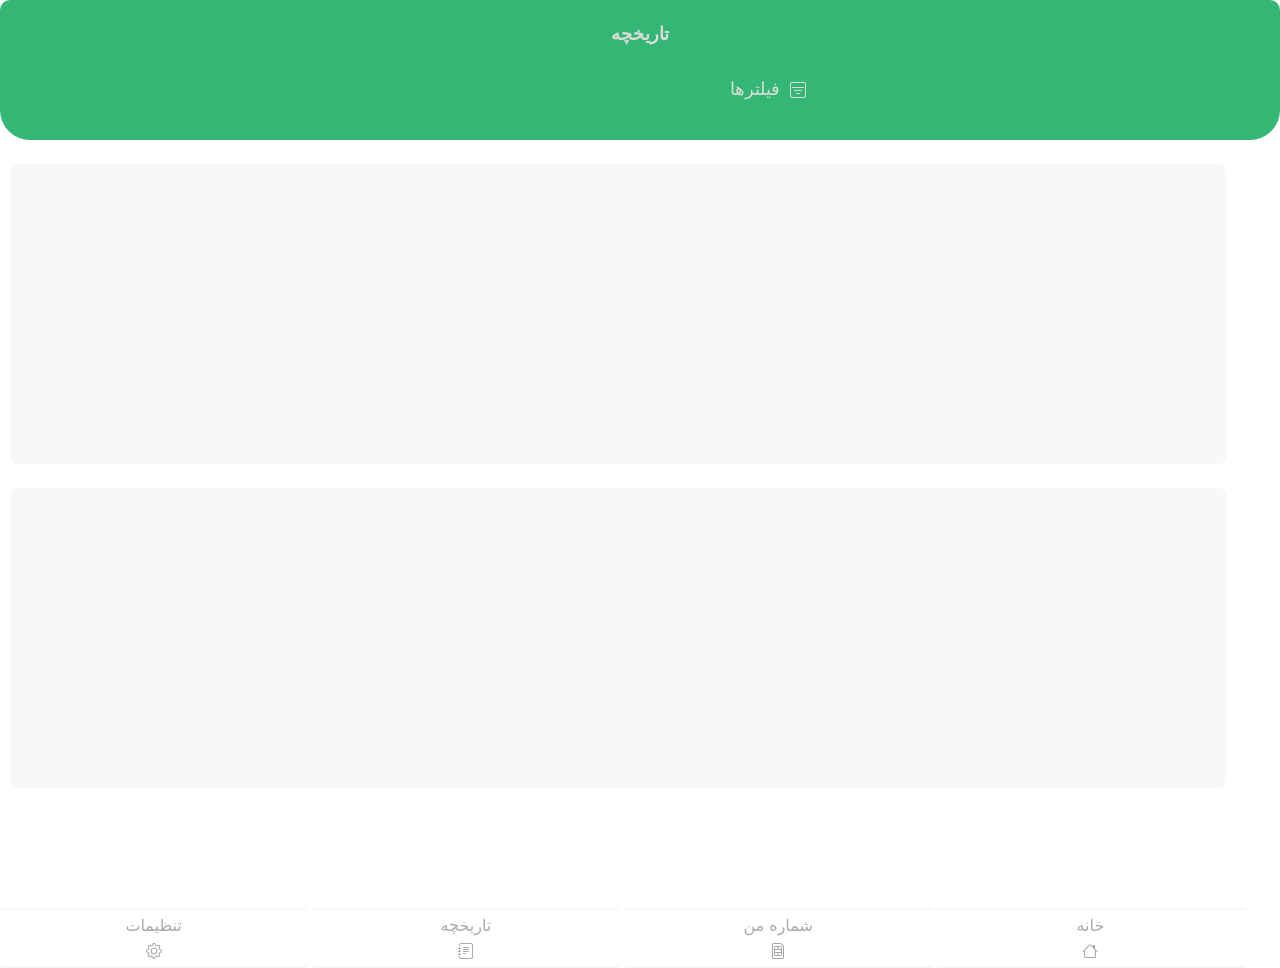
<file: tarikhcheh.html>
<!DOCTYPE html>
<html>
<head>
  <link rel="stylesheet" href="Style.css">
  <link rel="icon" href="https://encrypted-tbn0.gstatic.com/images?q=tbn:ANd9GcS9KPwzZ_kR2o37KOhPEPBbx8H2edkI_36AkjOvDMjIQQ&s">
  <title> تاریخچه </title>
  <!-- bootstrap -->
       <link href="https://cdn.jsdelivr.net/npm/bootstrap@5.3.8/dist/css/bootstrap.min.css" rel="stylesheet" integrity="sha384-sRIl4kxILFvY47J16cr9ZwB07vP4J8+LH7qKQnuqkuIAvNWLzeN8tE5YBujZqJLB" crossorigin="anonymous">
<script src="https://cdn.jsdelivr.net/npm/@popperjs/core@2.11.8/dist/umd/popper.min.js" integrity="sha384-I7E8VVD/ismYTF4hNIPjVp/Zjvgyol6VFvRkX/vR+Vc4jQkC+hVqc2pM8ODewa9r" crossorigin="anonymous"></script>
<script src="https://cdn.jsdelivr.net/npm/bootstrap@5.3.8/dist/js/bootstrap.min.js" integrity="sha384-G/EV+4j2dNv+tEPo3++6LCgdCROaejBqfUeNjuKAiuXbjrxilcCdDz6ZAVfHWe1Y" crossorigin="anonymous"></script>
<!-- ! -->
  <meta charset="UTF-8">
    <meta name="viewport" content="width=device-width, initial-scale=1.0" />
  <meta name="description" content="اپلیکیشن هدا">
</head>
<div class="div1"> 
    <br>
    <h6 class="text9">تاریخچه</h6>
    <br>
    <h6 class="text10"><button class="btn5">فیلترها</button> <svg xmlns="http://www.w3.org/2000/svg" width="16" height="16" fill="currentColor" class="bi bi-filter-square" viewBox="0 0 16 16">
  <path d="M14 1a1 1 0 0 1 1 1v12a1 1 0 0 1-1 1H2a1 1 0 0 1-1-1V2a1 1 0 0 1 1-1zM2 0a2 2 0 0 0-2 2v12a2 2 0 0 0 2 2h12a2 2 0 0 0 2-2V2a2 2 0 0 0-2-2z"/>
  <path d="M6 11.5a.5.5 0 0 1 .5-.5h3a.5.5 0 0 1 0 1h-3a.5.5 0 0 1-.5-.5m-2-3a.5.5 0 0 1 .5-.5h7a.5.5 0 0 1 0 1h-7a.5.5 0 0 1-.5-.5m-2-3a.5.5 0 0 1 .5-.5h11a.5.5 0 0 1 0 1h-11a.5.5 0 0 1-.5-.5"/>
</svg></h6>
</div>
    <br>
<div class="div6">

</div>
    <br>

<div class="div7">

</div>
<body>
    <br>
    <br>
    <br>
    <br>
    <br>
    <div class="div3">
</svg></button>
<button class="btn1"><a class="a1" href="seet.html" style="outline: none; text-decoration: none; color: rgb(169, 169, 169);">تنظیمات</a> <br> <svg xmlns="http://www.w3.org/2000/svg" width="16" height="16" fill="currentColor" class="bi bi-gear" viewBox="0 0 16 16">
  <path d="M8 4.754a3.246 3.246 0 1 0 0 6.492 3.246 3.246 0 0 0 0-6.492M5.754 8a2.246 2.246 0 1 1 4.492 0 2.246 2.246 0 0 1-4.492 0"/>
  <path d="M9.796 1.343c-.527-1.79-3.065-1.79-3.592 0l-.094.319a.873.873 0 0 1-1.255.52l-.292-.16c-1.64-.892-3.433.902-2.54 2.541l.159.292a.873.873 0 0 1-.52 1.255l-.319.094c-1.79.527-1.79 3.065 0 3.592l.319.094a.873.873 0 0 1 .52 1.255l-.16.292c-.892 1.64.901 3.434 2.541 2.54l.292-.159a.873.873 0 0 1 1.255.52l.094.319c.527 1.79 3.065 1.79 3.592 0l.094-.319a.873.873 0 0 1 1.255-.52l.292.16c1.64.893 3.434-.902 2.54-2.541l-.159-.292a.873.873 0 0 1 .52-1.255l.319-.094c1.79-.527 1.79-3.065 0-3.592l-.319-.094a.873.873 0 0 1-.52-1.255l.16-.292c.893-1.64-.902-3.433-2.541-2.54l-.292.159a.873.873 0 0 1-1.255-.52zm-2.633.283c.246-.835 1.428-.835 1.674 0l.094.319a1.873 1.873 0 0 0 2.693 1.115l.291-.16c.764-.415 1.6.42 1.184 1.185l-.159.292a1.873 1.873 0 0 0 1.116 2.692l.318.094c.835.246.835 1.428 0 1.674l-.319.094a1.873 1.873 0 0 0-1.115 2.693l.16.291c.415.764-.42 1.6-1.185 1.184l-.291-.159a1.873 1.873 0 0 0-2.693 1.116l-.094.318c-.246.835-1.428.835-1.674 0l-.094-.319a1.873 1.873 0 0 0-2.692-1.115l-.292.16c-.764.415-1.6-.42-1.184-1.185l.159-.291A1.873 1.873 0 0 0 1.945 8.93l-.319-.094c-.835-.246-.835-1.428 0-1.674l.319-.094A1.873 1.873 0 0 0 3.06 4.377l-.16-.292c-.415-.764.42-1.6 1.185-1.184l.292.159a1.873 1.873 0 0 0 2.692-1.115z"/>
</svg></button>
<button class="btn1"><a class="a1" href="tarikhcheh.html" style="outline: none; text-decoration: none; color: rgb(169, 169, 169);">تاریخچه</a> <br><svg xmlns="http://www.w3.org/2000/svg" width="16" height="16" fill="currentColor" class="bi bi-journal-text" viewBox="0 0 16 16">
  <path d="M5 10.5a.5.5 0 0 1 .5-.5h2a.5.5 0 0 1 0 1h-2a.5.5 0 0 1-.5-.5m0-2a.5.5 0 0 1 .5-.5h5a.5.5 0 0 1 0 1h-5a.5.5 0 0 1-.5-.5m0-2a.5.5 0 0 1 .5-.5h5a.5.5 0 0 1 0 1h-5a.5.5 0 0 1-.5-.5m0-2a.5.5 0 0 1 .5-.5h5a.5.5 0 0 1 0 1h-5a.5.5 0 0 1-.5-.5"/>
  <path d="M3 0h10a2 2 0 0 1 2 2v12a2 2 0 0 1-2 2H3a2 2 0 0 1-2-2v-1h1v1a1 1 0 0 0 1 1h10a1 1 0 0 0 1-1V2a1 1 0 0 0-1-1H3a1 1 0 0 0-1 1v1H1V2a2 2 0 0 1 2-2"/>
  <path d="M1 5v-.5a.5.5 0 0 1 1 0V5h.5a.5.5 0 0 1 0 1h-2a.5.5 0 0 1 0-1zm0 3v-.5a.5.5 0 0 1 1 0V8h.5a.5.5 0 0 1 0 1h-2a.5.5 0 0 1 0-1zm0 3v-.5a.5.5 0 0 1 1 0v.5h.5a.5.5 0 0 1 0 1h-2a.5.5 0 0 1 0-1z"/>
</svg></button>
<button class="btn1"><a class="a1" href="sh_sim.html" style="outline: none; text-decoration: none; color: rgb(169, 169, 169);">شماره من </a><br><svg xmlns="http://www.w3.org/2000/svg" width="16" height="16" fill="currentColor" class="bi bi-sim" viewBox="0 0 16 16">
  <path d="M2 1.5A1.5 1.5 0 0 1 3.5 0h7.086a1.5 1.5 0 0 1 1.06.44l1.915 1.914A1.5 1.5 0 0 1 14 3.414V14.5a1.5 1.5 0 0 1-1.5 1.5h-9A1.5 1.5 0 0 1 2 14.5zM3.5 1a.5.5 0 0 0-.5.5v13a.5.5 0 0 0 .5.5h9a.5.5 0 0 0 .5-.5V3.414a.5.5 0 0 0-.146-.353l-1.915-1.915A.5.5 0 0 0 10.586 1z"/>
  <path d="M5.5 4a.5.5 0 0 0-.5.5V6h2.5V4zm3 0v2H11V4.5a.5.5 0 0 0-.5-.5zM11 7H5v2h6zm0 3H8.5v2h2a.5.5 0 0 0 .5-.5zm-3.5 2v-2H5v1.5a.5.5 0 0 0 .5.5zM4 4.5A1.5 1.5 0 0 1 5.5 3h5A1.5 1.5 0 0 1 12 4.5v7a1.5 1.5 0 0 1-1.5 1.5h-5A1.5 1.5 0 0 1 4 11.5z"/>
</svg></button>
<button class="btn1"><a class="a1" href="index.html" style="outline: none; text-decoration: none; color: rgb(169, 169, 169);">خانه</a> <br><svg xmlns="http://www.w3.org/2000/svg" width="16" height="16" fill="currentColor" class="bi bi-house" viewBox="0 0 16 16">
  <path d="M8.707 1.5a1 1 0 0 0-1.414 0L.646 8.146a.5.5 0 0 0 .708.708L2 8.207V13.5A1.5 1.5 0 0 0 3.5 15h9a1.5 1.5 0 0 0 1.5-1.5V8.207l.646.647a.5.5 0 0 0 .708-.708L13 5.793V2.5a.5.5 0 0 0-.5-.5h-1a.5.5 0 0 0-.5.5v1.293zM13 7.207V13.5a.5.5 0 0 1-.5.5h-9a.5.5 0 0 1-.5-.5V7.207l5-5z"/>
</svg></button>
</div>
</body>
</html>
</file>
<file: Style.css>
.div1{
    background-color: rgb(52, 183, 117);
    height: 140px;
    width: 100%;
    border-radius: 30px;
    border-top-left-radius: 10px;
    border-top-right-radius: 10px;

}
.div2{
    background-color: white;
    height: 140px;
    width: 95%;
    border-radius: 8px;
    /* border-top-left-radius: 10px;
    border-top-right-radius: 10px; */
    margin-left: 10px;
    box-shadow: 1px 1px 4px rgb(159, 158, 158);
}
.text1{
    text-align: right;
    margin-right: 10px;
    font-size: 14px;
    font-family:'Segoe UI', Tahoma, Geneva, Verdana, sans-seri;
}
.text2{
    text-align: right;
    margin-right: 20px;
    font-size: 14px;
    font-family:'Segoe UI', Tahoma, Geneva, Verdana, sans-seri;
}
.text3{
    text-align: right;
    margin-right: 10px;
    font-size: 16px;
    font-family:'Segoe UI', Tahoma, Geneva, Verdana, sans-seri;
    font-weight: 700;
}
.text4{
    text-align: right;
    margin-right: 10px;
    font-size: 16px;
    font-family:'Segoe UI', Tahoma, Geneva, Verdana, sans-seri;
    font-weight: 700;
    
}
.text5{
    text-align: center;
    font-weight: 700;
    font-family:'Segoe UI', Tahoma, Geneva, Verdana, sans-seri;
    color: rgb(196, 194, 194);
    font-size: 14px;

}
.div3{
    background-color: white;
    height: 60px;
    width: 100%;
    border-radius: 8px;
    /* border-top-left-radius: 10px;
    border-top-right-radius: 10px; */
}
.btn1{
    width: 24%;
    height: 100%;
    background-color: white;
    border-radius: 1px;
    font-weight: 500;
    color: rgb(169, 169, 169);
    cursor: pointer;
    border: 2px solid rgb(247, 246, 246);
    border-left: none;
    border-right: none;
}
.btn1:focus{
    background-color: rgb(219, 218, 218);
    color: rgb(0, 188, 0);
    transition: 1s;
    border-radius: 40px;
}
.a1:focus{
    background-color: rgb(219, 218, 218);
    transition: 1s;
    border-radius: 40px;
    color: rgb(0, 188, 0);
}
.text6{
    text-align: center;
    font-weight: 700;
    font-family:'Segoe UI', Tahoma, Geneva, Verdana, sans-seri;
    color: rgb(220, 219, 219);
    font-size: 14px;
}
.div4{
    background-color: rgb(249, 248, 248);/* 249, 248, 248 */
    height: 190px;
    width: 95%;
    border-radius: 8px;
    /* border-top-left-radius: 10px;
    border-top-right-radius: 10px; */
    margin-left: 10px;
}
.div5{
    background-color: rgb(249, 248, 248);
    height: 190px;
    width: 95%;
    border-radius: 8px;
    /* border-top-left-radius: 10px;
    border-top-right-radius: 10px; */
    margin-left: 10px;
}
.text7{
    text-align: right;
    margin-right: 10px;
    font-size: 14px;
    color: rgb(47, 47, 47);
    font-family:'Segoe UI', Tahoma, Geneva, Verdana, sans-seri;
}
.text8{
    text-align: right;
    margin-right: 10px;
    font-size: 15px;
    color: rgb(47, 47, 47);
    font-family:'Segoe UI', Tahoma, Geneva, Verdana, sans-seri;
}
.btn2{
    background-color: rgb(249, 248, 248);
    padding: 10px;
    width: 50%;
    color: red;
    border: 2px solid red;
    font-weight: 700;
    font-size: 13px;
    border-radius: 10px;
    text-align: center;
    margin-left: 90px;
}
.btn3{
    background-color: rgb(249, 248, 248);
    padding: 10px;
    width: 100px;
    color: red;
    border: 2px solid red;
    font-weight: 700;
    font-size: 13px;
    border-radius: 10px;
    text-align: center;
    margin-left: 20px;
}
.btn4{
    background-color: rgb(52, 183, 117);
    padding: 10px;
    width: 50%;
    color: rgb(220, 219, 219);
    font-weight: 700;
    font-size: 13px;
    border: none;
    border-radius: 10px;
    text-align: center;
    margin-left: 30px;
}
.btn4:focus{
    background-color: rgb(38, 153, 96);
    color: rgb(220, 219, 219);
    transition: 0.2s;
}

.btn2:focus{
    background-color: red;
    color: rgb(249, 248, 248);
    transition: 0.2s;
}
.btn3:focus{
    background-color: red;
    transition: 0.2s;
    color: rgb(249, 248, 248);
}
.text9{
    text-align: center;
    font-weight: 700;
    font-family:'Segoe UI', Tahoma, Geneva, Verdana, sans-seri;
    color: rgb(220, 219, 219);
    font-size: 18px;
}

.text10{
    text-align: center;
    font-weight: 700;
    font-family:'Segoe UI', Tahoma, Geneva, Verdana, sans-seri;
    color: rgb(220, 219, 219);
    font-size: 18px;
    margin-left: 250px;
}

.btn5{
    background-color: rgb(52, 183, 117);
    border: none;
    color: rgb(220, 219, 219);
}
.div6{
    background-color: rgb(249, 248, 248);
    height: 300px;
    width: 95%;
    border-radius: 8px;
    /* border-top-left-radius: 10px;
    border-top-right-radius: 10px; */
    margin-left: 10px;
}
.div7{
    background-color: rgb(249, 248, 248);
    height: 300px;
    width: 95%;
    border-radius: 8px;
    /* border-top-left-radius: 10px;
    border-top-right-radius: 10px; */
    margin-left: 10px;
}
.text11{
    text-align: center;
    font-size: 16px;
    font-weight: 700;
}
.btn7{
    background-color: white;
    width: 97%;
    margin-left: 6px;
    border-radius: 5px;
    height: 60px;
    font-size: 14px;
    font-weight: 500;
    margin-top: 50px;
    text-align: right;
    color: rgb(27, 27, 27);
    border: 2px solid rgb(231, 229, 229);

}
.btn8{
    background-color: white;
    width: 97%;
    margin-left: 6px;
    border-radius: 5px;
    border: 2px solid rgb(231, 229, 229);
    font-weight: 500;
    height: 60px;
    font-size: 14px;
    margin-top: 30px;
    text-align: right;
    color: red;
}

.btn6{
    background-color: white;
    width: 97%;
    margin-left: 6px;
    border-radius: 5px;
    border: 2px solid rgb(231, 229, 229);
    height: 60px;
    font-size: 14px;
    font-weight: 500;
    margin-top: 30px;
    text-align: right;
    color: rgb(27, 27, 27);
}
.inp1{
    text-align: right;
    width: 98%;
    margin-left: 5px;
    padding: 15px;
    border-radius:6px;
    border: 1px solid rgb(211, 211, 211);
}
.inp1:focus{
    border: 1px solid rgb(211, 211, 211);
    outline: none;
}
.g1{
    text-align: right;
    width: 100%;
}

.bi-clock{
    text-align: center;
    color: rgb(1, 210, 1);
}

.div8{
    background-color: rgb(249, 248, 248);
    height: 130px;
    border-radius: 15px;
    width: 50%;
    color: rgb(155, 154, 154);
    border: none;

}
.div9{
    background-color: rgb(249, 248, 248);
    height: 130px;
    border: none;
    border-radius: 15px;
    width: 48%;
    color: rgb(155, 154, 154);
    margin-left: auto;
}

/* Start */
.accordion {
  background-color: #eee;
  color: #444;
  cursor: pointer;
  padding: 18px;
  width: 100%;
  border: none;
  text-align: left;
  outline: none;
  font-size: 15px;
  transition: 0.4s;
}

.active, .accordion:hover {
  background-color: #ccc;
}

.panel {
  padding: 0 18px;
  background-color: white;
  max-height: 0;
  overflow: hidden;
  transition: max-height 0.2s ease-out;
}
/* end */

.accordion{
    color: rgb(1, 194, 1);
    font-weight: 700;
    background-color: white;
    border: 2px solid rgb(1, 194, 1);
    border-radius: 6px;
    height: 55px;
    text-align: right;
}
.accordion:hover{
    background-color: rgb(220, 243, 220);
    color: green;
    
}
.accordion:focus{
    background-color: rgb(220, 243, 220);
    color: green;

}
/* .bi-caret-down-fill{
    margin-right: 120px;
} */
.bi-caret-down-fill:focus{
    color: white;
}
.bi-caret-down-fill:hover{
    color: green;
}
.panel{
    text-align: right;
    font-weight: 700;
    font-size: 14px;
    color: rgb(112, 112, 112);
}
</file>
